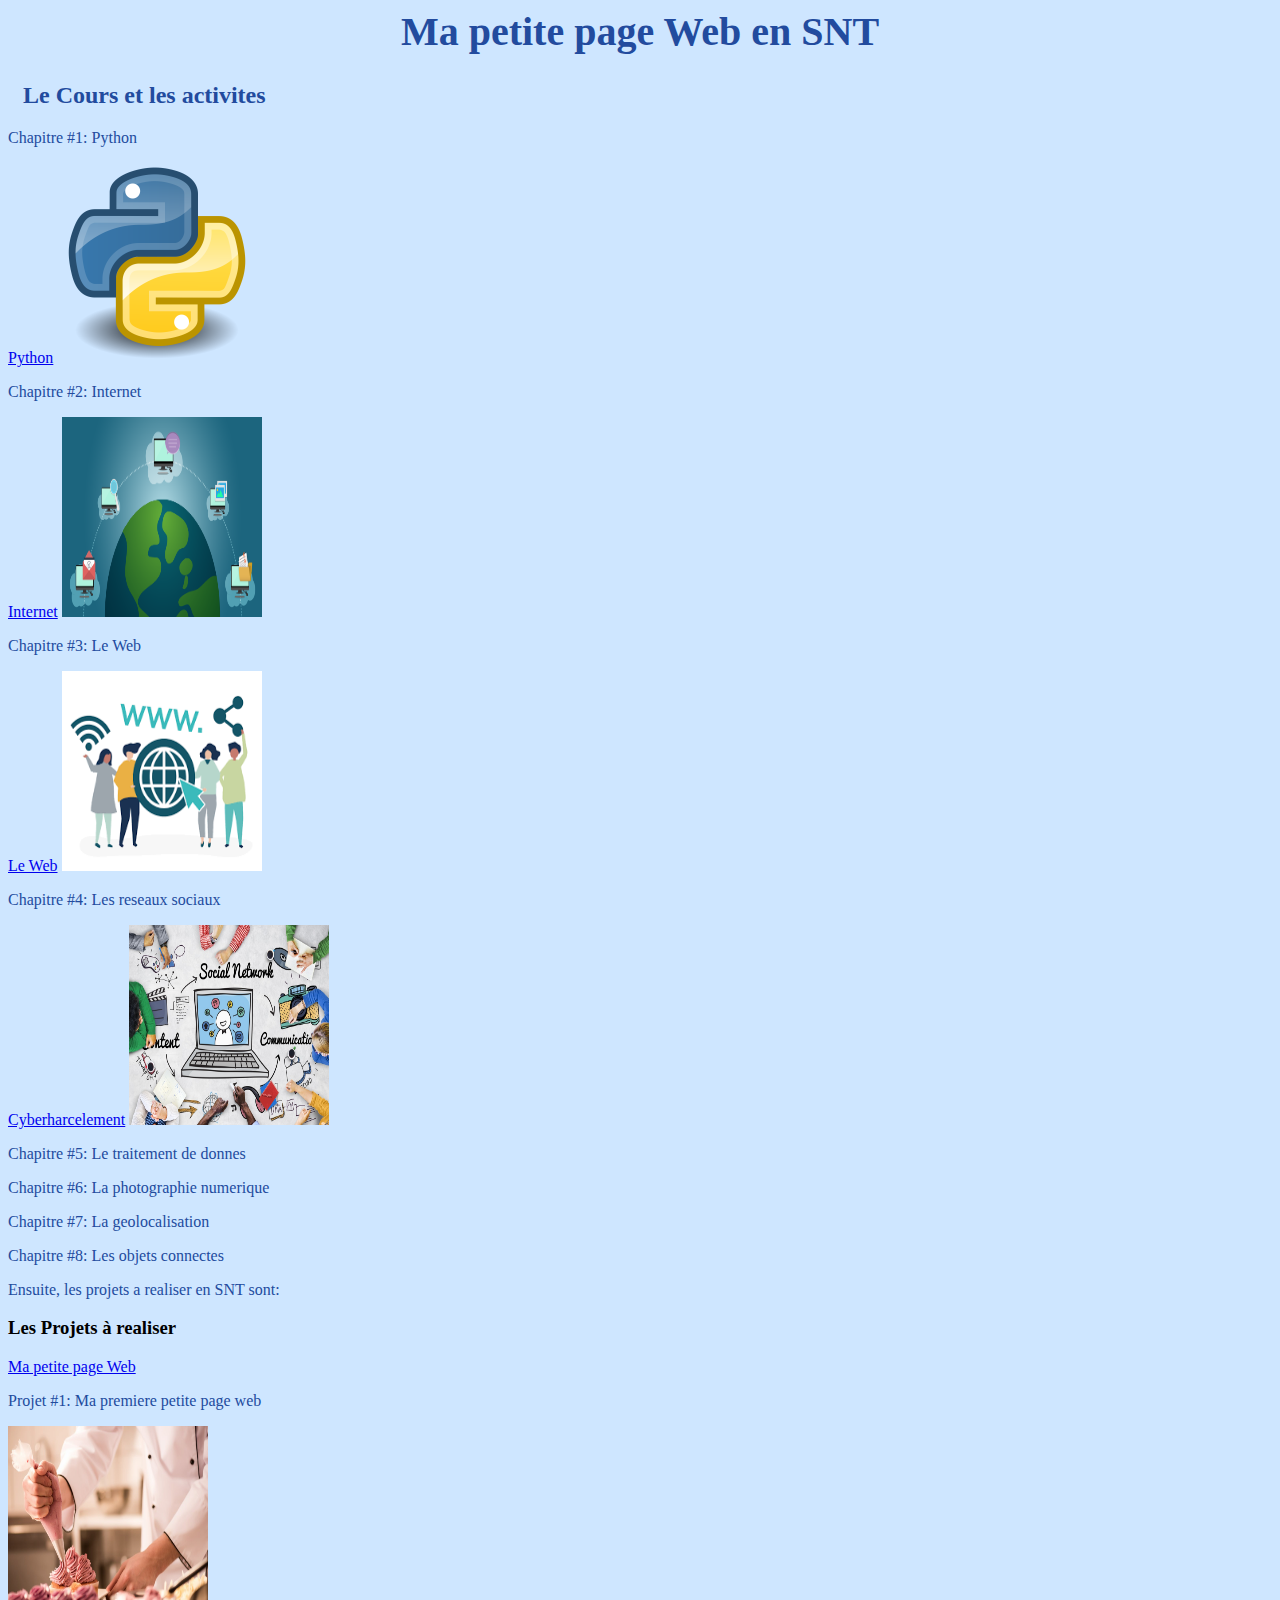
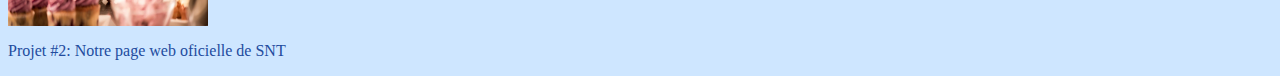
<file: index.html>
<head>
    	<link rel="stylesheet" href="un.css">
   	<h1> Ma petite page Web en SNT</h1>
	</head>
	<body>
   	<h2> Le Cours et les activites</h2>
   
   	 
    	<p>Chapitre #1: Python </p>
    	<a href="https://py3.codeskulptor.org/#user308_GJ6WA15Dw6UP2cG.py" target="_blank">Python</a>
		
		 <img  src="Python.png" width="200" height="200"/>
    	<p>Chapitre #2: Internet </p>
    	<a href="https://drive.google.com/file/d/1kCr_AayeUbv8Y_1Rpr_G9EaklqKqwgbm/view?usp=gmail&authuser=0"_blank">Internet</a>
		
		 <img  src="internet.png" width="200" height="200"/>
    	<p>Chapitre #3: Le Web </p>
    	<a href="https://www.mindomo.com/fr/mindmap/d53db2d10cf34f2eb779e89807816d53" target="_blank">Le Web</a>
		
		 <img  src="web.png" width="200" height="200"/>
    	<p>Chapitre #4: Les reseaux sociaux </p>
        <a href="https://docs.google.com/document/d/162IkcSri-jBJ9pQi_7rDmyfXpBt7gpPWrFMD4rrjMpc/edit?usp=classroom_web&authuser=0" target="_blank">Cyberharcelement</a>
		
		 <img  src="reseaux sociaux.jpg" width="200" height="200"/>
    	<p>Chapitre #5: Le traitement de donnes </p>
    	<p>Chapitre #6: La photographie numerique </p>
    	<p>Chapitre #7: La geolocalisation </p>
    	<p>Chapitre #8: Les objets connectes </p>
	</body>

<p>Ensuite, les projets a realiser en SNT sont:</p>
    
   	 
   	<h3> Les Projets à realiser</h3>


<a href="https://isamanzano1.github.io/Ma petite page Web" target="_blank">Ma petite page Web </a>

    
<p>Projet #1: Ma premiere petite page web</p>

		 <img  src="desserts.jpg" width="200" height="200"/>
<p>Projet #2: Notre page web oficielle de SNT</p>

</html>
</file>
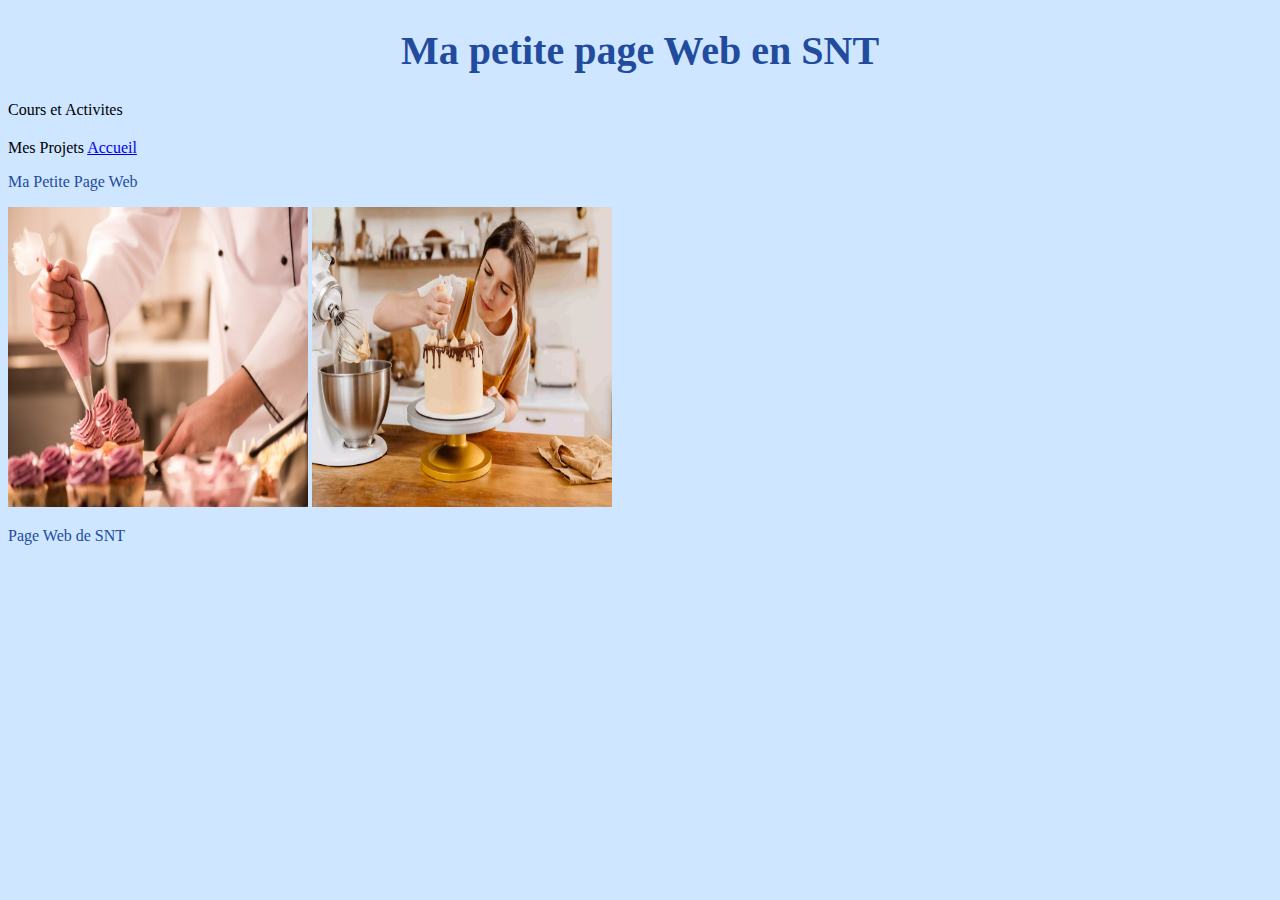
<file: Ma petite page Web.html>
<!DOCTYPE html>
<html>
<head>
    <link rel="stylesheet" href="un.css">
    <h1> Ma petite page Web en SNT</h1>
</head>
<body>
    <h2></h2>Cours et Activites</h2>
       
</body>    
       
<h2></h2>Mes Projets</h2>


<a href="https://isamanzano1.github.io/index.html" target="_blank">Accueil</a>


   
<p>Ma Petite Page Web</p>
   <img  src="desserts.jpg" width="300" height="300"/>
   <img  src="patisserie.webp" width="300" height="300"/>
<p>Page Web de SNT</p>

</html>
</file>
<file: un.css>
body {
 background-image: linear-gradient(#cee6ff,#cee6ff);
 font-family: Columbus, serif;
 font-size: 100%
}

h1{
font-size: 250%;
color: #224b9e;
text-align: center;
}

h2{
font-size:150%;
color:#224b9e;
padding-left: 15px;
}

p{
color:#224b9e;
}
</file>
